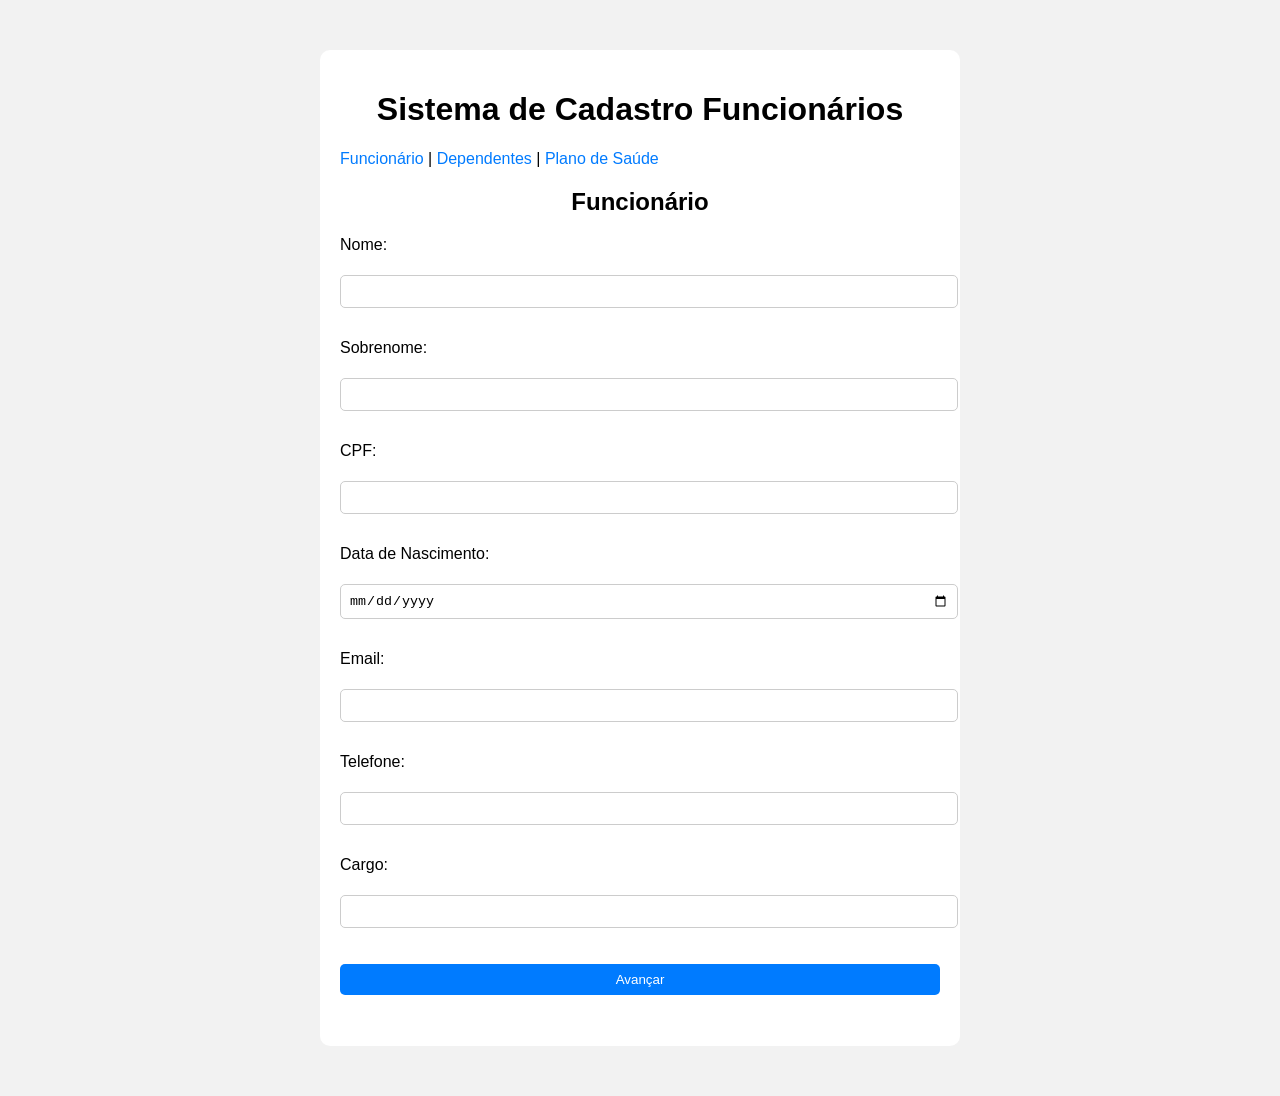
<file: index.html>
<!DOCTYPE html>
<html lang="pt-br">
<head>
    
    <meta charset="UTF-8">
    <title>Formulario</title>
    <link rel="stylesheet" href="estilo.css">
    <style>
        body {
            font-family: Arial, sans-serif;
        }
    </style>

</head>
<body>
    <div class="container">
        <h1> Sistema de Cadastro Funcionários </h1>
    

<a href="funcionario.html">Funcionário</a> |
<a href="dependentes.html">Dependentes</a> |
<a href="plano.html">Plano de Saúde</a>

<h2>Funcionário</h2>

<form action="dependentes.html" method="get" autocomplete="off">

<p><label for="inome">Nome:</label></p>
<input type="text" name="nome" id="inome">  

<p><label for="isobrenome">Sobrenome:</label></p>
<input type="text" name="sobrenome" id="isobrenome">

<p><label for="icpf">CPF:</label></p>
<input type="text" name="cpf" id="icpf">

<p><label for="idt_nascimento">Data de Nascimento:</label></p>
<input type="date" name="dt_nascimento" id="idt_nascimento">

<p><label for="iemail">Email:</label></p>
<input type="email" name="email" id="iemail">

<p><label for="itelefone">Telefone:</label></p>
<input type="tel" name="telefone" id="itelefone">

<p><label for="icargo">Cargo:</label></p>
<input type="text" name="cargo" id="icargo">

<p><input type="submit" value="Avançar"></p> 

</form>

</div>

</body>
</html>
</file>
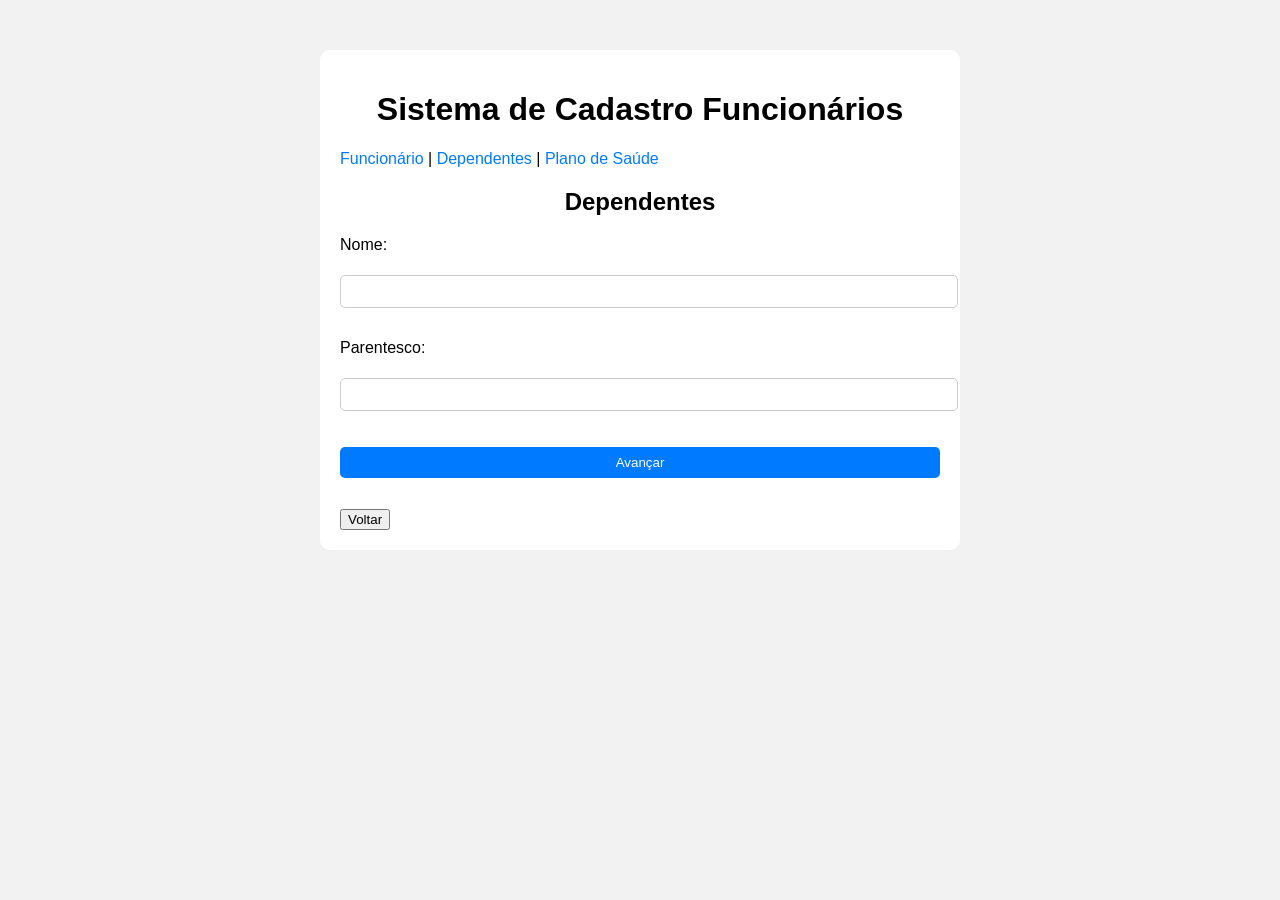
<file: dependentes.html>
<!DOCTYPE html>
<html lang="pt-br">
<head>
    <meta charset="UTF-8">
    <title>Dependentes</title>

    <link rel="stylesheet" href="estilo.css">
    <style>
        

        body {
            font-family: Arial, sans-serif;
        }
    </style>
</head>
<body>

<div class="container">
    <h1> Sistema de Cadastro Funcionários </h1>


<a href="funcionario.html">Funcionário</a> |
<a href="dependentes.html">Dependentes</a> |
<a href="plano.html">Plano de Saúde</a>

<h2>Dependentes</h2>

<form action="plano.html" method="get">

<p><label for="inome_dependente">Nome:</label></p>
<input type="text" name="nome_dependente" id="inome_dependente">

<p><label for="iparentesco">Parentesco:</label></p>
<input type="text" name="parentesco" id="iparentesco">

<p><input type="submit" value="Avançar"></p> 

</form>

<button onclick="history.back()">Voltar</button>
</div>
</body>
</html>
</file>
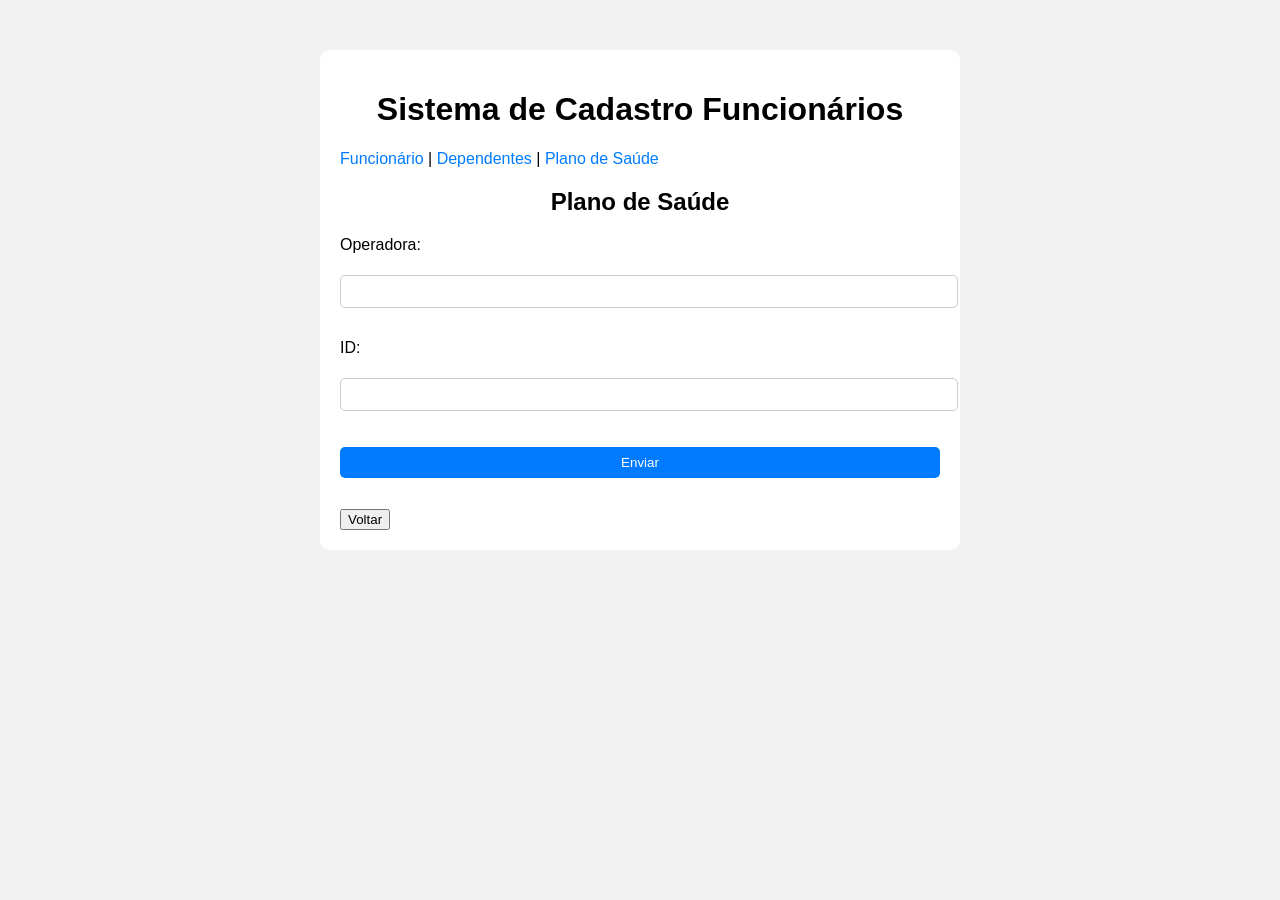
<file: plano.html>
<!DOCTYPE html>
<html lang="pt-br">
<head>
    <meta charset="UTF-8">
    <title>Plano</title>
    <link rel="stylesheet" href="estilo.css">
    
    <style>
        body {
            font-family: Arial, sans-serif;
        }
    </style>
</head>
<body>

<div class="container">
    <h1> Sistema de Cadastro Funcionários </h1>


<a href="funcionario.html">Funcionário</a> |
<a href="dependentes.html">Dependentes</a> |
<a href="plano.html">Plano de Saúde</a>

<h2>Plano de Saúde</h2>

<form action="sucesso.html" method="get">

<p><label for="ioperadora">Operadora:</label></p>
<input type="text" name="operadora" id="ioperadora">

<p><label for="id">ID:</label></p>
<input type="text" name="id" id="id">

<p><input type="submit" value="Enviar"></p>

</form>

<button onclick="history.back()">Voltar</button>
</div>
</body>
</html>
</file>
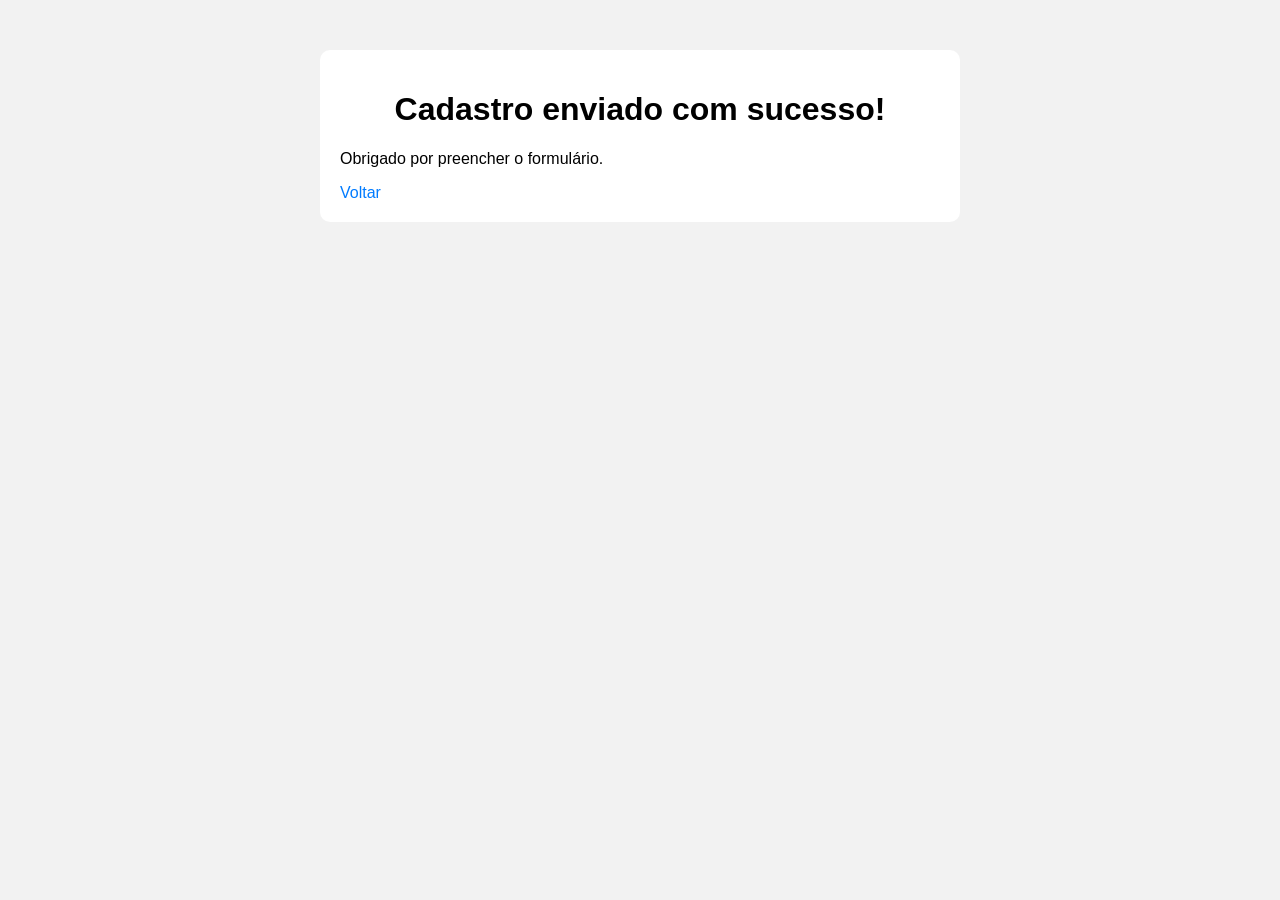
<file: sucesso.html>
<!DOCTYPE html>
<html lang="pt-br">
<head>
    <meta charset="UTF-8">
    <title>Sucesso</title>
    <link rel="stylesheet" href="estilo.css">
</head>
<body>

<div class="container">
    <h1>Cadastro enviado com sucesso!</h1>
    <p>Obrigado por preencher o formulário.</p>
    <a href="funcionario.html">Voltar</a>
</div>

</body>
</html>
</file>
<file: estilo.css>
/* fundo da página */
body {
    font-family: Arial, sans-serif;
    background-color: #f2f2f2;
}

/* caixa central */
.container {
    width: 600px;
    margin: 50px auto;
    background-color: white;
    padding: 20px;
    border-radius: 10px;
}

/* títulos */
h1, h2 {
    text-align: center;
}

/* inputs */
input {
    width: 100%;
    padding: 8px;
    margin-top: 5px;
    margin-bottom: 15px;
    border: 1px solid #ccc;
    border-radius: 5px;
}

/* botão */
input[type="submit"] {
    background-color: #007bff;
    color: white;
    border: none;
    cursor: pointer;
}

/* efeito ao passar o mouse */
input[type="submit"]:hover {
    background-color: #0056b3;
}

/* links */
a {
    text-decoration: none;
    color: #007bff;
}
</file>
